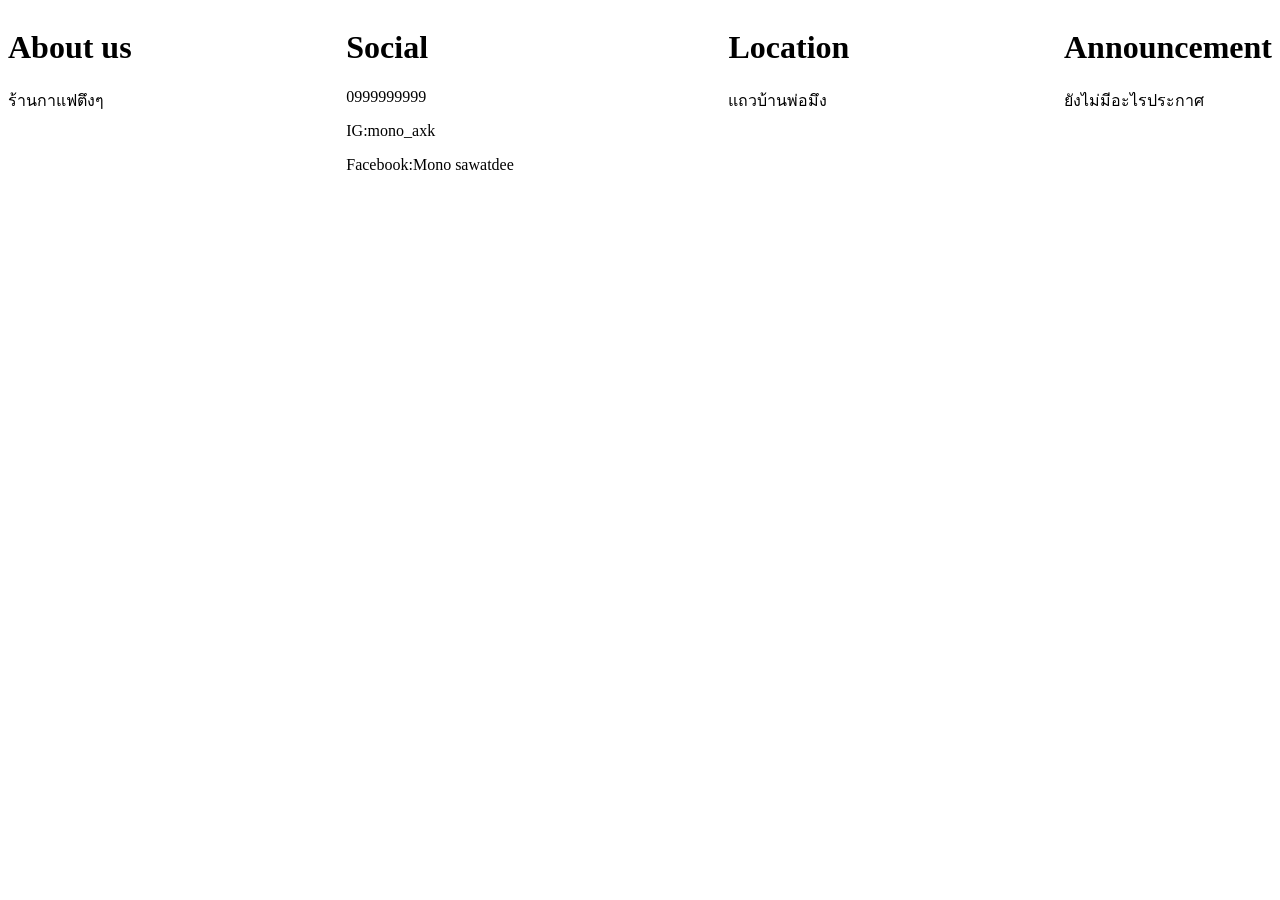
<file: frontend/footer.html>
<!DOCTYPE html>
<html lang="en">

<head>
    <meta charset="UTF-8">
    <meta name="viewport" content="width=device-width, initial-scale=1.0">
    <title>footer</title>
</head>

<body>
    <style>
        .footer-main {
            display: flex;
            justify-content: space-between;
            text-align: left;
            width: 100%;
            padding: auto;
        }
    </style>
    <div class="footer-main">
        <div>
            <h1>About us</h1>
            <p>ร้านกาแฟตึงๆ</p>
        </div>
        <div>
            <h1>Social</h1>
            <p>0999999999</p>
            <p>IG:mono_axk</p>
            <p>Facebook:Mono sawatdee</p>
        </div>
        <div>
            <h1>Location</h1>
            <p>แถวบ้านพ่อมึง</p>
        </div>
        <div>
            <h1>Announcement</h1>
            <p>ยังไม่มีอะไรประกาศ</p>
        </div>
    </div>
</body>

</html>
</file>
